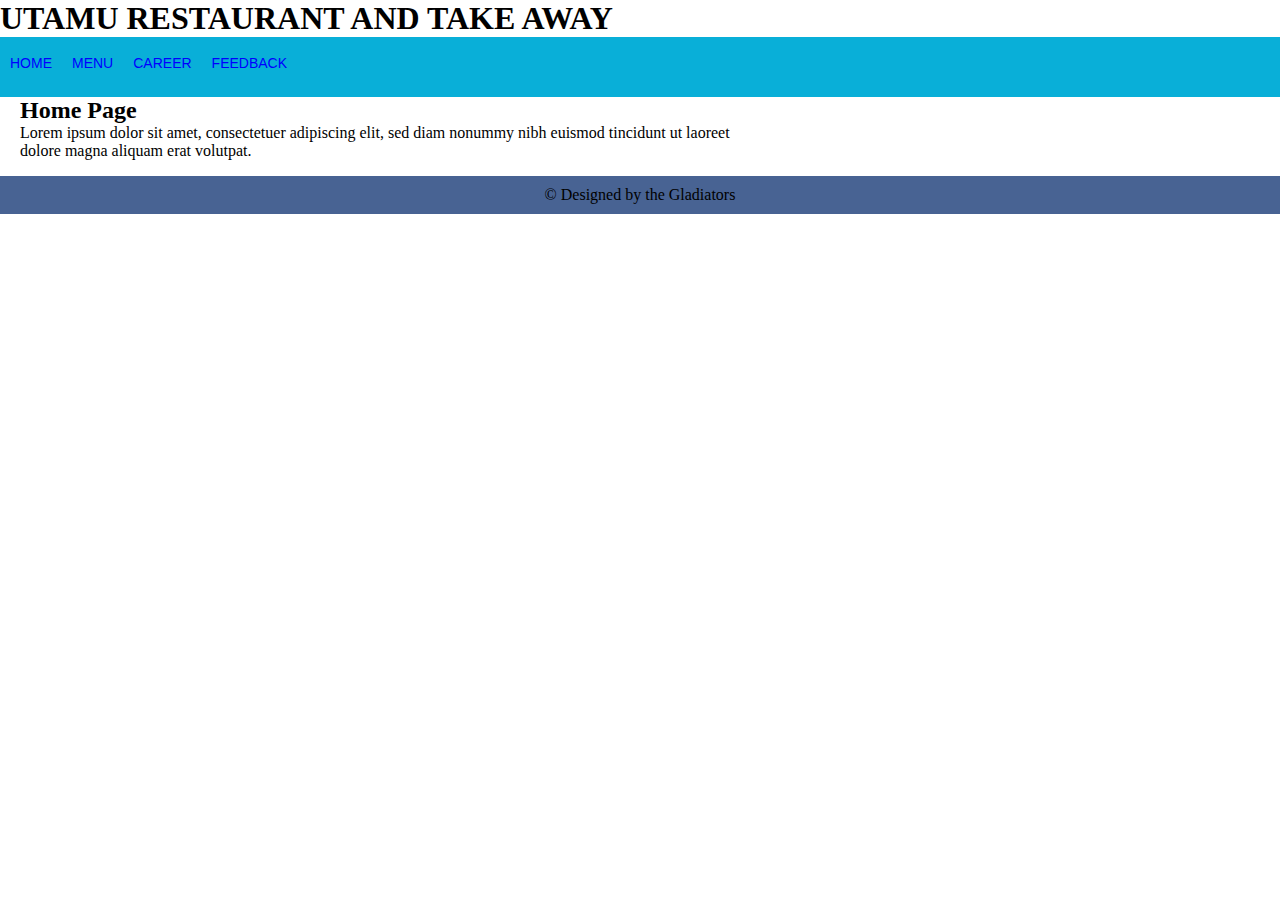
<file: Group work/index.html>
<!DOCTYPE html>
<html>
	<title>Home | WEB DESIGN ASSIGNMENT</title>
	<link rel="stylesheet" type="text/css" href="styles.css">
<body style="overflow:auto">
	<section class="header">
		<head>
			<centre><b><h1>UTAMU RESTAURANT AND TAKE AWAY</h1></b></centre>
		</head> 
	</section>
	<section class="navbar">
		<nav>
			<UL>
			<li><a href="index.html">HOME</a>
				<ul>
					<li><a href="aboutus.html">About Us</a></li>
					<li><a href="contact.html">Contact</a></li>
				</ul>
			</li>	
			<li><a href="#">MENU</a>
				<ul>
					<li><a href="foods.html">Foods</a></li>
					<li><a href="drinks.html">Drinks</a></li>
				</ul>
			</li> 
			<li><a href="#">CAREER</a>
				<ul>
					<li><a href="application.html">Application</a></li>
					<li><a href="#">Vaccancies</a></li>
				</ul>
			</li> 
			<li><a href="#">FEEDBACK</a>
				<ul>
					<li><a href="#">Contact staff</a></li>
					<li><a href="#">Message</a></li>
				</ul>
			</li>
			</UL> 
		</nav>
	</section>
	<section >
		<div class="main">
			<h2>Home Page</h2>
			<p>Lorem ipsum dolor sit amet, consectetuer adipiscing elit, sed diam nonummy nibh euismod tincidunt ut laoreet dolore magna aliquam erat volutpat.</p>
		  </div>
	</section><br><br><br><br>
    <footer>
        <div style="background-color:#486393;text-align:center;padding:10px;margin-top:7px;">© Designed by the Gladiators</div>
    </footer>
</body>
</html>
</file>
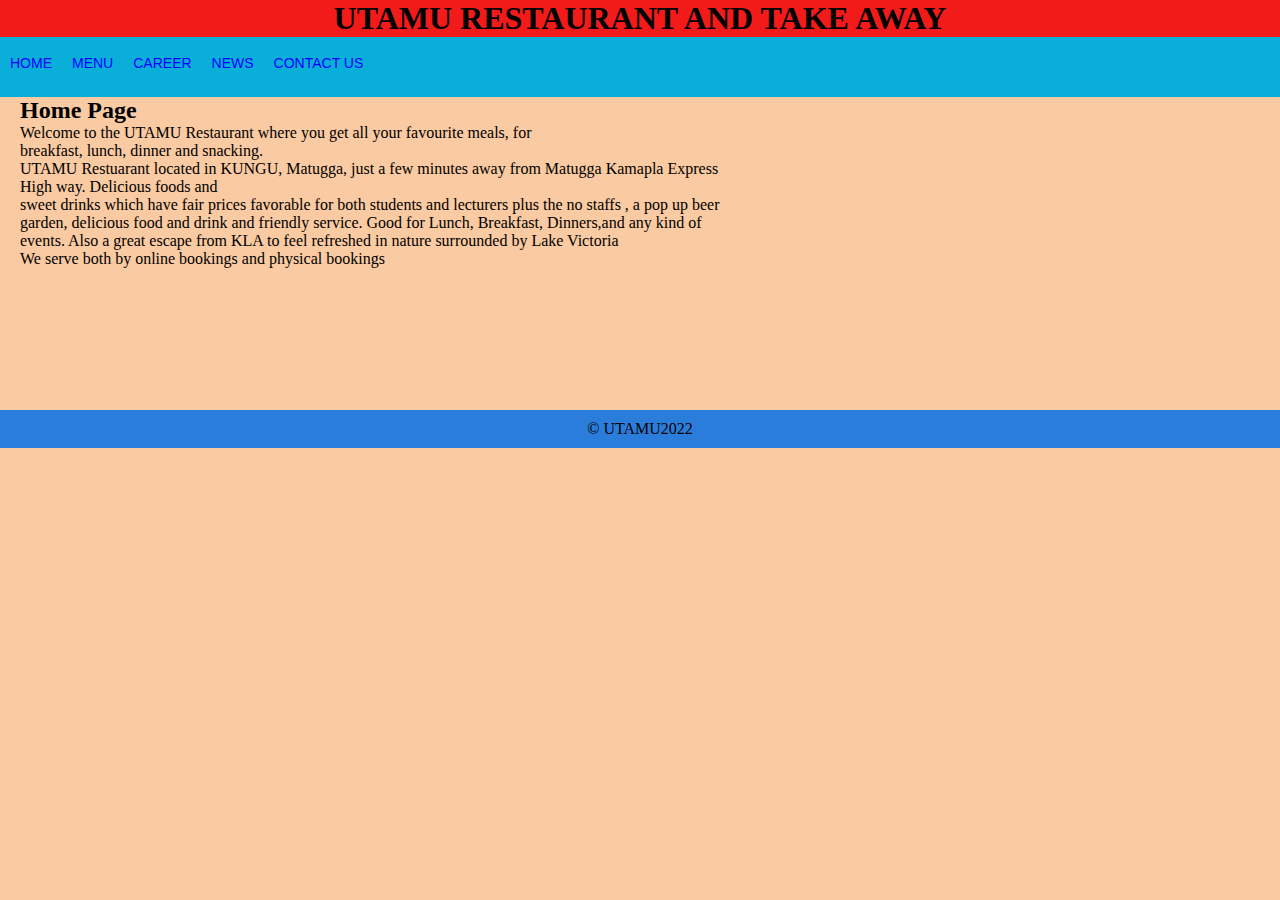
<file: Group_work/index.html>
<!DOCTYPE html>
<html>
	<title>Aboutus | WEB DESIGN ASSIGNMENT</title>
	<link rel="stylesheet" type="text/css" href="styles.css">
<body style="overflow:auto">
	
	<section class="header">

		<style>
			.Divsec {
			  
			  background-color: rgb(243, 26, 26);
			  text-align: center;
	
		  
			}
	
		
			</style>
			<div class="Divsec">

		<head>
			<centre><b><h1>UTAMU RESTAURANT AND TAKE AWAY</h1></b></centre>
		</head> 
	</section>

	<section class="navbar">
		<nav>
			<UL>
			<li><a href="index.html">HOME</a>
				<ul>
					<li><a href="aboutus.html">About Us</a></li>
					<li><a href="contact.html">Contact</a></li>
				</ul>
			</li>	
			<li><a href="#">MENU</a>
				<ul>
					<li><a href="foods.html">Foods</a></li>
					<li><a href="drinks.html">Drinks</a></li>
				</ul>
			</li>
			<li><a href="#">CAREER</a>
				<ul>
					<li><a href="application.html">Application</a></li>
					<li><a href="Vaccancies.html">Vaccancies</a></li>
				</ul>
			</li> 

			<li><a href="#">NEWS</a>
				<ul>
					<li><a href="Our Products and services.html">Our Products and services</a></li>
					<li><a href="Feedback from our Customers.html">Feedback from our Customers</a></li>
				</ul>
			</li>

			<li><a href="#">CONTACT US</a>
				<ul>
					<li><a href="Contact staff.html">Contact staff</a></li>
					<li><a href="Message.html">Message</a></li>
				</ul>
			</li>
			</UL> 
			
			


			
		</nav>
	</section>
	<section >
		<div class="main">
			<h2>Home Page</h2>
			<p>Welcome to the UTAMU Restaurant where you get all your favourite meals, for <br>breakfast, lunch, dinner and snacking.</p>
		<p>UTAMU Restuarant located in KUNGU, Matugga, just a few minutes away from Matugga Kamapla Express High way. Delicious foods and <br>sweet drinks which have fair prices favorable for both students and lecturers plus the no staffs , a pop up beer <br>garden, delicious food and drink and friendly service. Good for Lunch, Breakfast, Dinners,and any kind of events. Also a great escape from KLA to feel refreshed in nature surrounded by Lake Victoria</p> 
		<p> We serve both by online bookings and physical bookings</p></div>


		  <br>
		  <br>
		  <br>
		  <br>
		  <br>
		  <br>
		  <br>
		  <br>
		  <br>
		  <br>

	</section><br><br><br><br>
    <footer>		  <br>
		<br>
		<br>

		<div style="background-color:#2b7ddb;text-align:center;padding:10px;margin-top:7px;">© UTAMU2022</div>
	</footer>
</body>
</html>
</file>
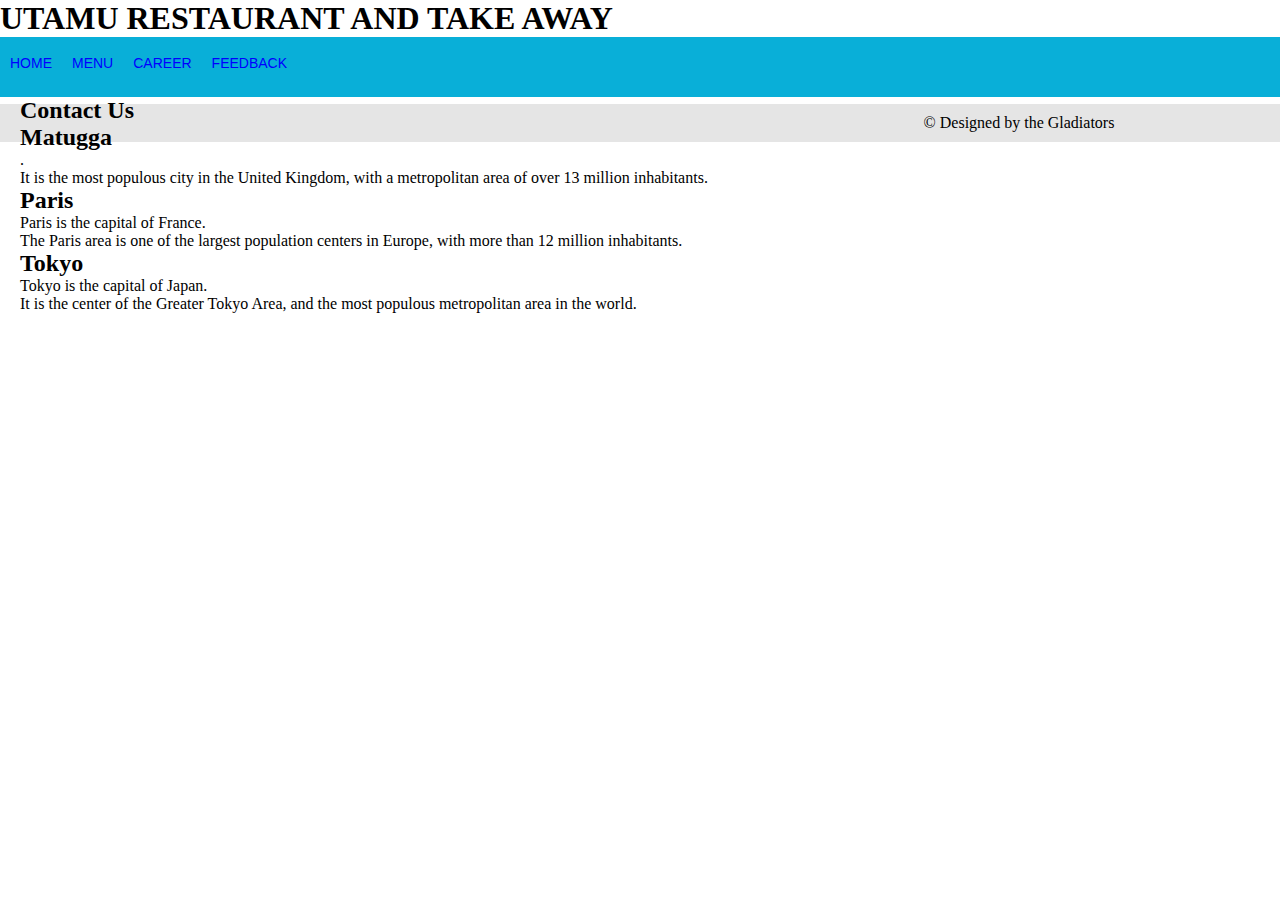
<file: Group work/contact.html>
<!DOCTYPE html>
<html>
	<title>Contact us | WEB DESIGN ASSIGNMENT</title>
	<link rel="stylesheet" type="text/css" href="styles.css">
<body style="overflow:auto">
	<section class="header">
		<head>
			<centre><b><h1>UTAMU RESTAURANT AND TAKE AWAY</h1></b></centre>
		</head> 
	</section>
	<section class="navbar">
		<nav>
			<UL>
			<li><a href="index.html">HOME</a>
				<ul>
					<li><a href="aboutus.html">About Us</a></li>
					<li><a href="contact.html">Contact</a></li>
				</ul>
			</li>	
			<li><a href="#">MENU</a>
				<ul>
					<li><a href="foods.html">Foods</a></li>
					<li><a href="drinks.html">Drinks</a></li>
				</ul>
			</li> 
			<li><a href="#">CAREER</a>
				<ul>
					<li><a href="application.html">Application</a></li>
					<li><a href="#">Vaccancies</a></li>
				</ul>
			</li> 
			<li><a href="#">FEEDBACK</a>
				<ul>
					<li><a href="#">Contact staff</a></li>
					<li><a href="#">Message</a></li>
				</ul>
			</li>
			</UL> 
		</nav>
	</section>
	<section class="main">
		<div class="w3-row-padding">
            <h2>Contact Us</h2>
            <div class="w3-third">
              <h2>Matugga</h2>
              <p>.</p>
              <p>It is the most populous city in the United Kingdom,
              with a metropolitan area of over 13 million inhabitants.</p>
            </div>
          
            <div class="w3-third">
              <h2>Paris</h2>
              <p>Paris is the capital of France.</p>
              <p>The Paris area is one of the largest population centers in Europe,
              with more than 12 million inhabitants.</p>
            </div>
          
            <div class="w3-third">
              <h2>Tokyo</h2>
              <p>Tokyo is the capital of Japan.</p>
              <p>It is the center of the Greater Tokyo Area,
              and the most populous metropolitan area in the world.</p>
            </div>
          </div>
	</section>
</body>
    <footer>
        <div style="background-color:#e5e5e5;text-align:center;padding:10px;margin-top:7px;">© Designed by the Gladiators</div>
    </footer>
</html>
</file>
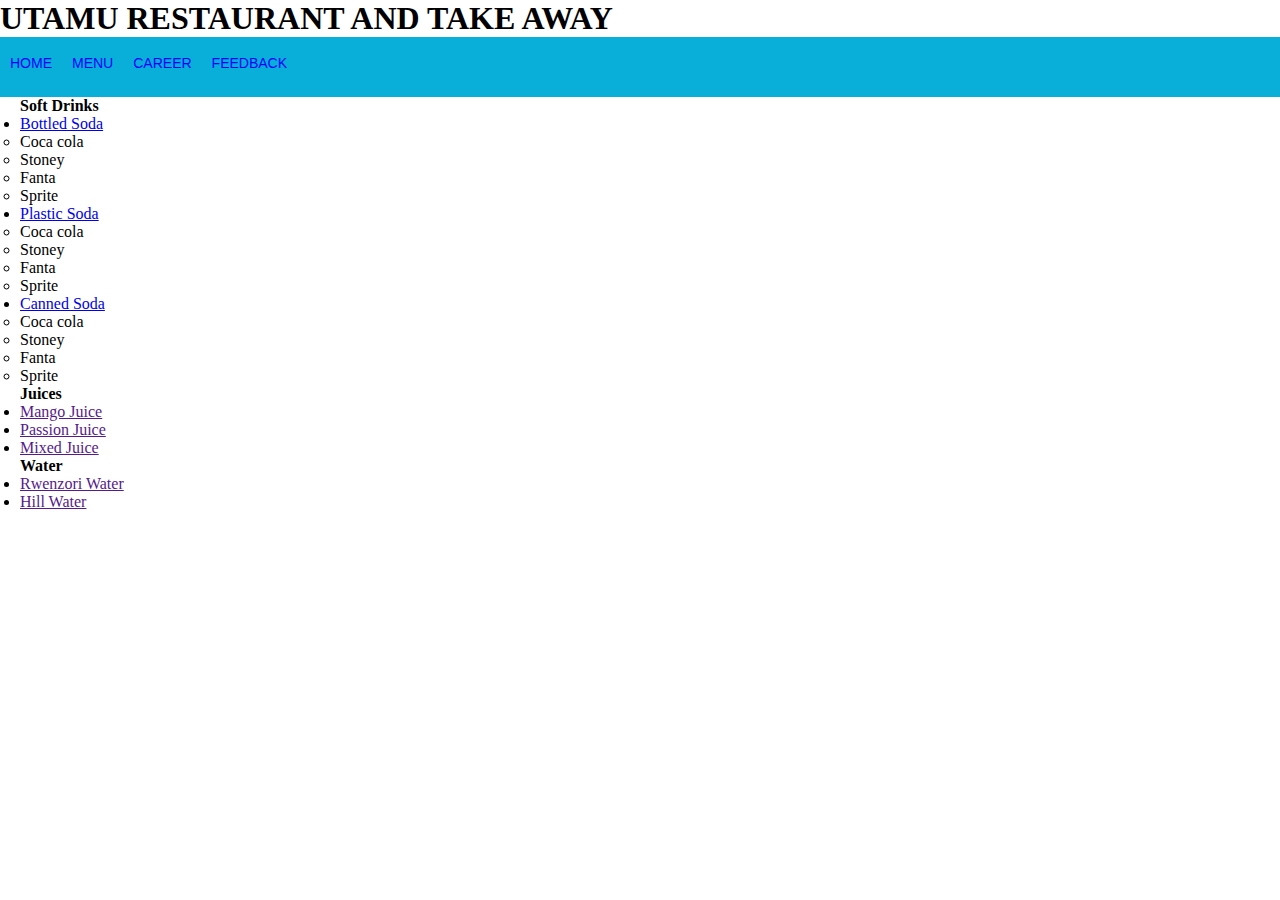
<file: Group work/drinks.html>
<!DOCTYPE html>
<html>
	<title>Drinks | WEB DESIGN ASSIGNMENT</title>
	<link rel="stylesheet" type="text/css" href="styles.css">
<body style="overflow:auto">
	<section class="header">
		<head>
			<centre><b><h1>UTAMU RESTAURANT AND TAKE AWAY</h1></b></centre>
		</head> 
	</section>
	<section class="navbar">
		<nav>
			<UL>
			<li><a href="index.html">HOME</a>
				<ul>
					<li><a href="aboutus.html">About Us</a></li>
					<li><a href="contact.html">Contact</a></li>
				</ul>
			</li>	
			<li><a href="#">MENU</a>
				<ul>
					<li><a href="foods.html">Foods</a></li>
					<li><a href="drinks.html">Drinks</a></li>
				</ul>
			</li>
			<li><a href="#">CAREER</a>
				<ul>
					<li><a href="application.html">Application</a></li>
					<li><a href="#">Vaccancies</a></li>
				</ul>
			</li> 
			<li><a href="#">FEEDBACK</a>
				<ul>
					<li><a href="#">Contact staff</a></li>
					<li><a href="#">Message</a></li>
				</ul>
			</li>
			</UL> 
		</nav>
	</section>
	<section class="main">
		<div class="w3-card-5">
            <p><h4>Soft Drinks</h4></p>
            <p><ul>
                <li><a href="#">Bottled Soda</a></li>
                    <ul>
                        <li>Coca cola</li>
                        <li>Stoney</li>
                        <li>Fanta</li>
                        <li>Sprite</li>
                    </ul>
                <li><a href="#">Plastic Soda</a></li>
                    <ul>
                        <li>Coca cola</li>
                        <li>Stoney</li>
                        <li>Fanta</li>
                        <li>Sprite</li>
                    </ul>
                <li><a href="#">Canned Soda</a></li>
                    <ul>
                        <li>Coca cola</li>
                        <li>Stoney</li>
                        <li>Fanta</li>
                        <li>Sprite</li>
                    </ul>
            </ul> 
            </p>
			<p><h4>Juices</h4></p>
			<p><ul>
				<li><a href="">Mango Juice</a></li>
				<li><a href="">Passion Juice</a></li>
				<li><a href="">Mixed Juice</a></li>
				</ul>		
			</p>
            <p><h4>Water</h4></p>
			<p><ul>
				<li><a href="">Rwenzori Water</a></li>
				<li><a href="">Hill Water</a></li>
				</ul>		
			</p>

            </div>
        </div>
	</section>
  </body>
</html>
</file>
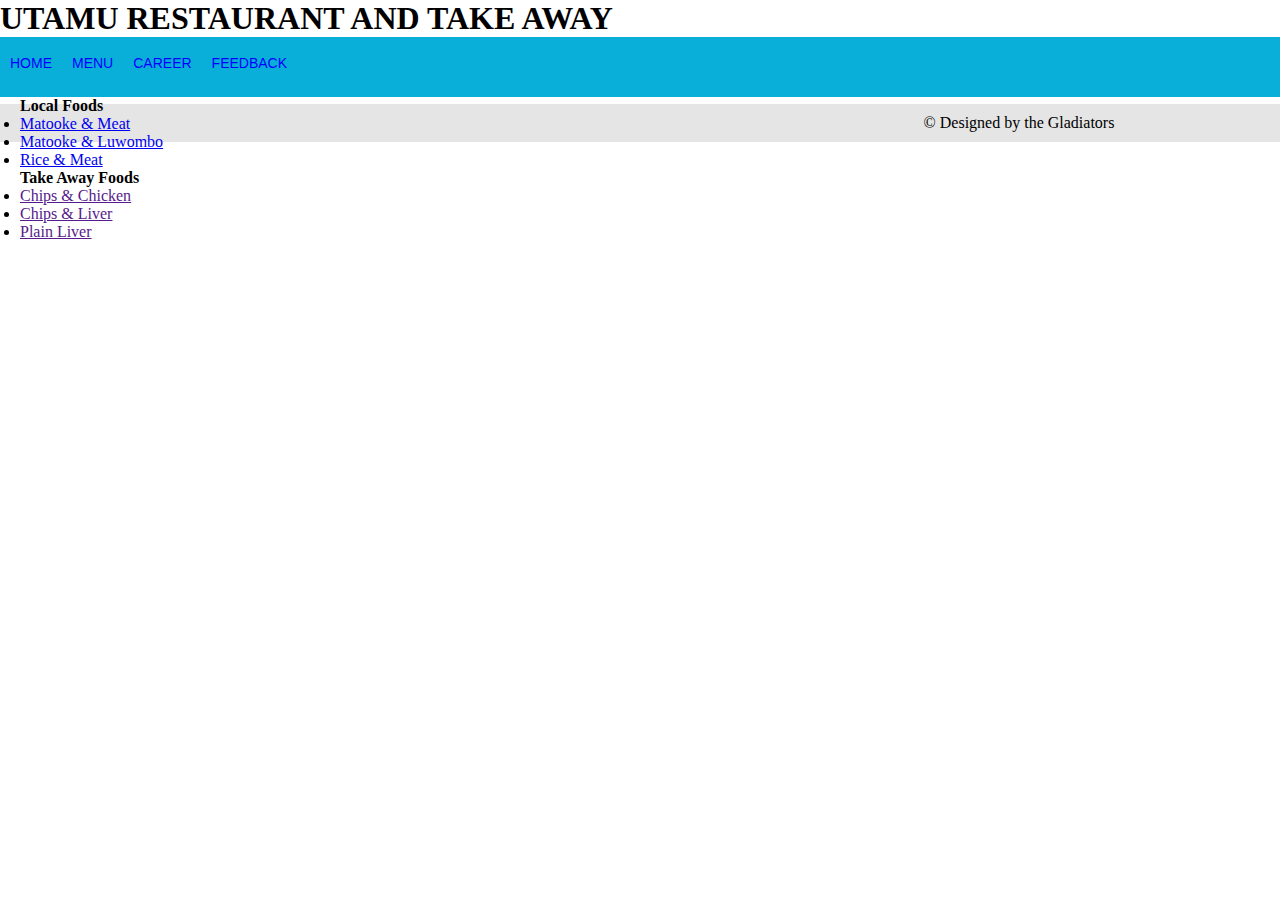
<file: Group work/foods.html>
<!DOCTYPE html>
<html>
	<title>Local Foods | WEB DESIGN ASSIGNMENT</title>
	<link rel="stylesheet" type="text/css" href="styles.css">
<body style="overflow:auto">
	<section class="header">
		<head>
			<centre><b><h1>UTAMU RESTAURANT AND TAKE AWAY</h1></b></centre>
		</head> 
	</section>
	<section class="navbar">
		<nav>
			<UL>
			<li><a href="index.html">HOME</a>
				<ul>
					<li><a href="aboutus.html">About Us</a></li>
					<li><a href="contact.html">Contact</a></li>
				</ul>
			</li>	
			<li><a href="#">MENU</a>
				<ul>
					<li><a href="foods.html">Foods</a></li>
					<li><a href="drinks.html">Drinks</a></li>
				</ul>
			</li>
			<li><a href="#">CAREER</a>
				<ul>
					<li><a href="application.html">Application</a></li>
					<li><a href="#">Vaccancies</a></li>
				</ul>
			</li> 
			<li><a href="#">FEEDBACK</a>
				<ul>
					<li><a href="#">Contact staff</a></li>
					<li><a href="#">Message</a></li>
				</ul>
			</li>
			</UL> 
		</nav>
	</section>
	<section class="main">
		<div class="w3-card-5">
            <p><h4>Local Foods</h4></p>
            <p><ul>
                <li><a href="#">Matooke & Meat</a></li>
                <li><a href="#">Matooke & Luwombo</a></li>
                <li><a href="#">Rice & Meat</a></li>
            </ul> 
            </p>
			<p><h4>Take Away Foods</h4></p>
			<p><ul>
				<li><a href="">Chips & Chicken</a></li>
				<li><a href="">Chips & Liver</a></li>
				<li><a href="">Plain Liver</a></li>
				</ul>		
			</p>

            </div>
        </div>
	</section>
    <footer>
        <div style="background-color:#e5e5e5;text-align:center;padding:10px;margin-top:7px;">© Designed by the Gladiators</div>
    </footer>
  </body>
</html>
</file>
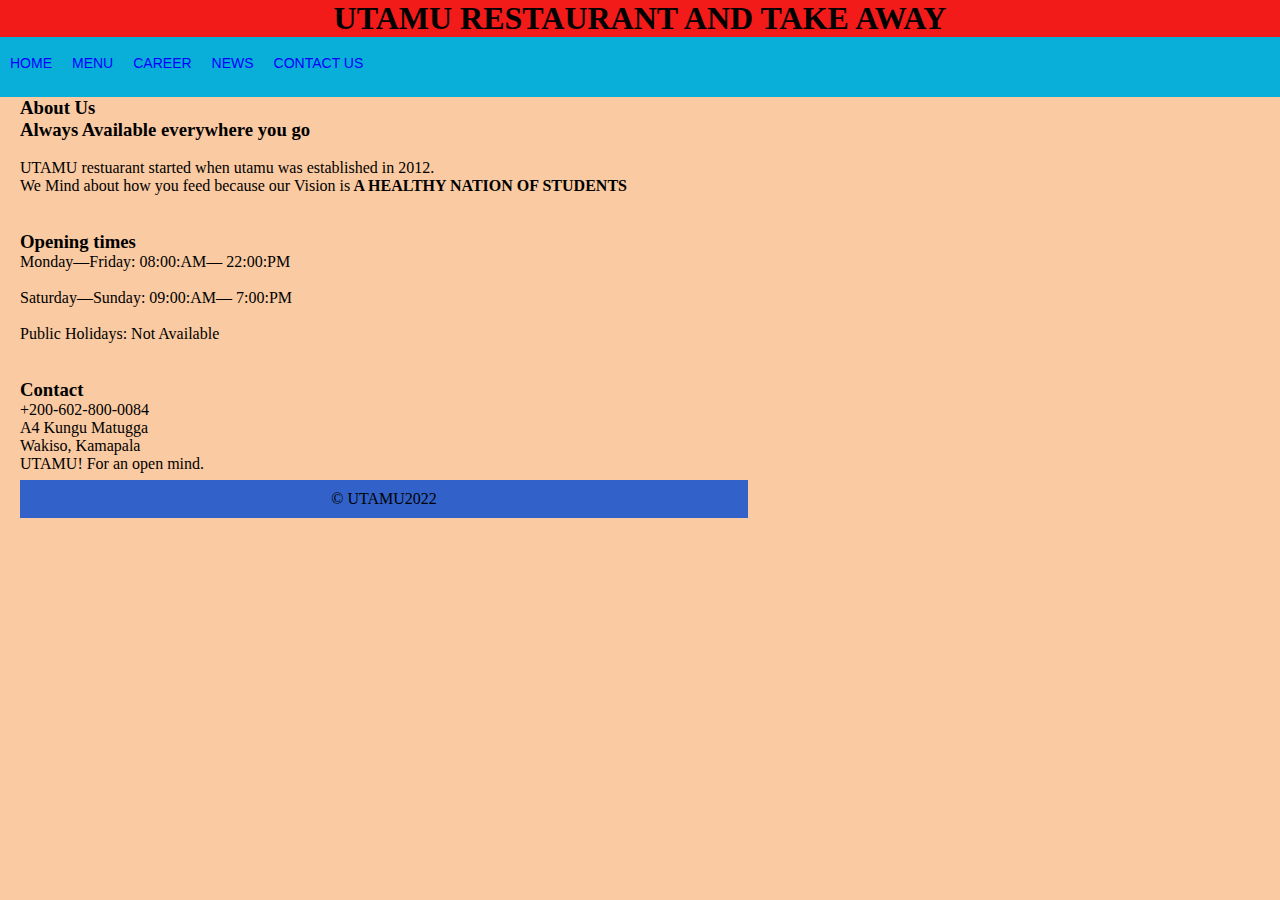
<file: Group_work/aboutus.html>
<!DOCTYPE html>
<html>
	<title>Aboutus | WEB DESIGN ASSIGNMENT</title>
	<link rel="stylesheet" type="text/css" href="styles.css">
<body style="overflow:auto">
	
	<section class="header">

		<style>
			.Divsec {
			  
			  background-color: rgb(243, 26, 26);
			  text-align: center;
	
		  
			}
	
		
			</style>
			<div class="Divsec">

		<head>
			<centre><b><h1>UTAMU RESTAURANT AND TAKE AWAY</h1></b></centre>
		</head> 
	</section>

	<section class="navbar">
		<nav>
			<UL>
			<li><a href="index.html">HOME</a>
				<ul>
					<li><a href="aboutus.html">About Us</a></li>
					<li><a href="contact.html">Contact</a></li>
				</ul>
			</li>	
			<li><a href="#">MENU</a>
				<ul>
					<li><a href="foods.html">Foods</a></li>
					<li><a href="drinks.html">Drinks</a></li>
				</ul>
			</li>
			<li><a href="#">CAREER</a>
				<ul>
					<li><a href="application.html">Application</a></li>
					<li><a href="Vaccancies.html">Vaccancies</a></li>
				</ul>
			</li> 

			<li><a href="#">NEWS</a>
				<ul>
					<li><a href="Our Products and services.html">Our Products and services</a></li>
					<li><a href="Feedback from our Customers.html">Feedback from our Customers</a></li>
				</ul>
			</li>

			<li><a href="#">CONTACT US</a>
				<ul>
					<li><a href="Contact staff.html">Contact staff</a></li>
					<li><a href="Message.html">Message</a></li>
				</ul>
			</li>
			</UL> 
			
			


			
		</nav>
	</section>
	<section class="main">
		<div class="w3-card-4">
           
            <div class="w3-container w3-center">
             <p><h3>About Us</h3></p>
            </div>
        </div>


<div class="container">
		<div class="row-flex">
			<div class="flex-column-form">
				<h3>
					Always Available everywhere you go
				</h3>
				<form class="media-centered">
					<div class="form-group">
						<br>
						
<p>
							UTAMU restuarant started when utamu was established in 2012.<br> We Mind about how you feed because our Vision is<b> A HEALTHY NATION OF STUDENTS</b>
						</p>
<br>
						
						
			<br>
			<div class="opening-time">
				<h3>
					Opening times
				</h3>
				
<p>
					<span>  Monday—Friday: 08:00:AM— 22:00:PM</span><br><br>
					<span>Saturday—Sunday: 09:00:AM— 7:00:PM </span><br><br>
					<span>Public Holidays: Not Available</span>
				</p>
<br>
<br>

			</div>
			<div class="contact-address">
				<h3>
					Contact
				</h3>
				
<p>
					<span>+200-602-800-0084</span><br>

					<span>A4 Kungu Matugga</span><br>
					<span>Wakiso, Kamapala</span>
<br>

					UTAMU! For an open mind.
				</p>

			</div>
		</div>

	</div>


	<footer>
        <div style="background-color:#3161c9;text-align:center;padding:10px;margin-top:7px;">© UTAMU2022</div>
    </footer>


	

	</section>
	
	 



	
  </body>
</html>
</file>
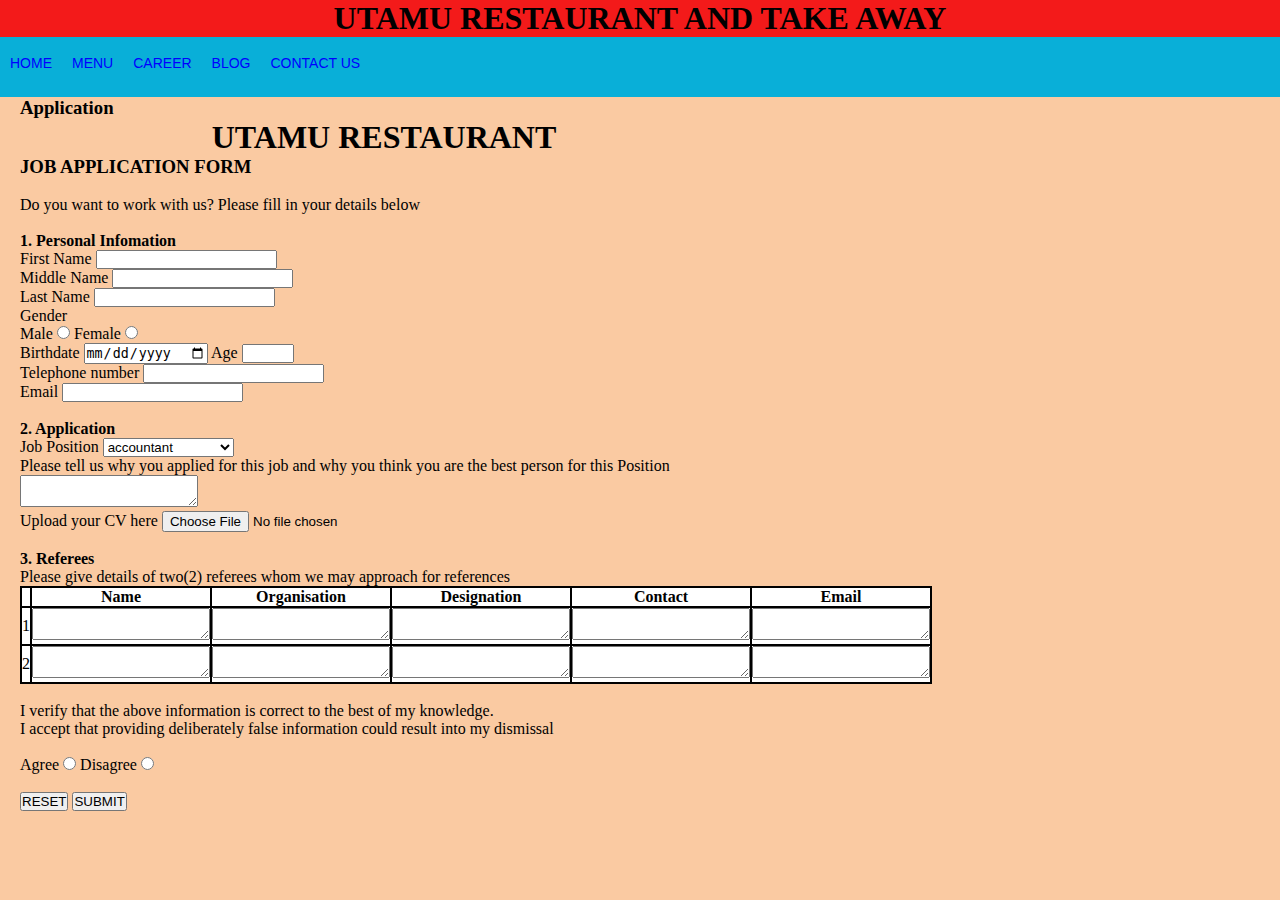
<file: Group_work/application.html>
<!DOCTYPE html>
<html><title>Aboutus | WEB DESIGN ASSIGNMENT</title>
<link rel="stylesheet" type="text/css" href="styles.css">
<body style="overflow:auto">

<section class="header">

	<style>
		.Divsec {
		  
		  background-color: rgb(243, 26, 26);
		  text-align: center;

	  
		}

	
		</style>
		<div class="Divsec">

	<head>
		<centre><b><h1>UTAMU RESTAURANT AND TAKE AWAY</h1></b></centre>
	</head> 
</section>
	<section class="navbar">
		<nav>
			<UL>
			<li><a href="index.html">HOME</a>
				<ul>
					<li><a href="aboutus.html">About Us</a></li>
					<li><a href="contact.html">Contact</a></li>
				</ul>
			</li>	
			<li><a href="#">MENU</a>
				<ul>
					<li><a href="foods.html">Foods</a></li>
					<li><a href="drinks.html">Drinks</a></li>
				</ul>
			</li>
			<li><a href="#">CAREER</a>
				<ul>
					<li><a href="application.html">Application</a></li>
					<li><a href="Vaccancies.html">Vaccancies</a></li>
				</ul>
			</li> 

			<li><a href="#">BLOG</a>
				<ul>
					<li><a href="Our Products and services.html">Our Products and services</a></li>
					<li><a href="Feedback from our Customers.html">Feedback from our Customers</a></li>
				</ul>
			</li>

			<li><a href="#">CONTACT US</a>
				<ul>
					<li><a href="Contact staff.html">Contact staff</a></li>
					<li><a href="Message.html">Message</a></li>
				</ul>
			</li>
			</UL> 
			
			


			
		</nav>
	</section>
	<section class="main">
		<div class="w3-card-4">
            
            <div class="w3-container w3-center">
             <p><h3>Application</h3></p>
             <p></p>
            </div>
        </div>




		
		<head>
			<meta charset="UTF-8">
			<meta http-equiv="X-UA-Compatible" content="IE=edge">
			<meta name="viewport" content="width=device-width, initial-scale=0.8">
			<title>Utamurestaurant application</title>
		   
		</head>
		<body>
			<h1 align="center">UTAMU RESTAURANT</h1>
			<h3>JOB APPLICATION FORM</h3>
		<br>
			<P>Do you want to work with us? Please fill in your details below
			</P>
		  <form action="applicants.html" method="get">
			<br>
			  <p><b>1. Personal Infomation</b></p>
			   <label>First Name
				 <input name="First Name" required>
			   </label>
			  <p>
			   <label>Middle Name
				 <input name="Middle Name">
				 </label>
			  </p>
		
			   <P>
				  <label>Last Name
				 <input name="Last Name" required>
				  </label>
				</P>
				<div>
					Gender
					<div>
					<label>Male
						<input type="radio" name="Gender" id="male" value="male">
					</label>
					<label>Female
						<input type="radio" name="Gender" id="female" value="female">
					</label>
				</div>
				<p>
					<label>Birthdate
						<input type="date" name="date" id="date">
					</label>
					<label for="age">Age
						<input type="number" name="age" id="age" min="18" max="55"> 
					</label>
					
				</p>
				<div>
					<label for="phone">Telephone number
						<input type="tel" name="phone" id="phone"
						 </label>
				</div>
				<p>
				   <label for="email">Email</label>
				   <input type="email" name="email" id="email" required>
				</p>
				<p>
					<br>
					<b>2. Application</b>
				</p>
				<label for="jobposition">Job Position
					<select name="jobposition" id="jobposition">
						<option label="accountant">Accountant</option>
						<option value="manager">Manager</option>
						<option value="marketingdirector">Marketing Director</option>
						<option value="chef">Chef</option>
						<option value="deliveryman">Delivery Man</option>
					</select>
				</label>
				<p>
					<label>Please tell us why you applied for this job and why you think you are the best person for this Position
						<div>
						<textarea></textarea>
						</div>
					</label>
				</p>
				<div>
					<label for="file">Upload your CV here
						<input id="file" type="file" name="file">
					</label>
				</div>
				<p><br>
					<b>3. Referees</b>
				</p>
				<p>Please give details of two(2) referees whom we may approach for references
		
				</p>
				<table bgcolor="black" width="800">
					<tr bgcolor="white">
						<th></th>
						<th width="150">Name</th>
						<th width="150">Organisation</th>
						<th width="150">Designation</th>
						<th width="150">Contact</th>
						<th width="150">Email</th>
					</tr>
					<tr bgcolor="white" width="500">
						<td>1</td>
						<td><div>
							<textarea></textarea>
							</div></td>
						<td><div>
							<textarea></textarea>
							</div></td>
						<td><div>
							<textarea></textarea>
							</div></td>
						<td><div>
							<textarea></textarea>
							</div></td>
						<td><div>
							<textarea></textarea>
							</div></td>
					</tr>
					<tr bgcolor="white" width="500">
						<td>2</td>
						<td><div>
							<textarea></textarea>
							</div></td>
						<td><div>
							<textarea></textarea>
							</div></td>
						<td><div>
							<textarea></textarea>
							</div></td>
						<td><div>
							<textarea></textarea>
							</div></td>
						<td><div>
							<textarea></textarea>
							</div></td>
					</tr>
				</table>
			   <br>
				<p>I verify that the above information is correct to the best of my knowledge.
					<div>I accept that providing deliberately false information could result into my dismissal</div>
					<div><br>
						<label>Agree
							<input type="radio" name="agree" id="agree" value="agree">
						</label>
						<label>Disagree
							<input type="radio" name="agree" id="disagree" value="disagree">
						</label>
					</div>
				</p>
		<br>
				<button type="reset">RESET</button>
				 <button type="submit">SUBMIT</button>
		
		  </form>
		   
		
	</section>
	<br>
    
  </body>
  
</html>
</file>
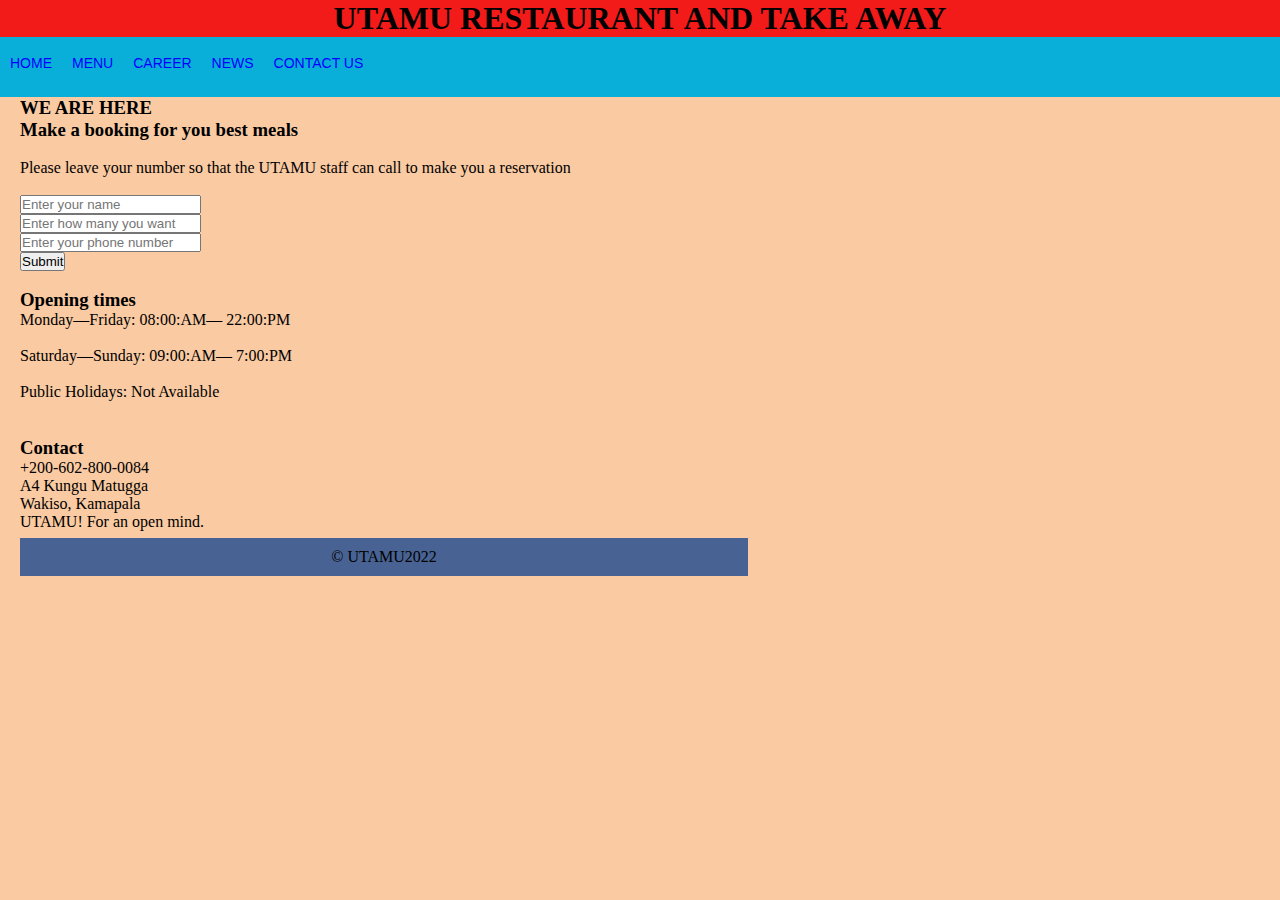
<file: Group_work/contact.html>
<!DOCTYPE html>
<html>
	<title>Contact | WEB DESIGN ASSIGNMENT</title>
	<link rel="stylesheet" type="text/css" href="styles.css">
<body style="overflow:auto">
	
	<section class="header">

		<style>
			.Divsec {
			  
			  background-color: rgb(243, 26, 26);
			  text-align: center;
	
		  
			}
	
		
			</style>
			<div class="Divsec">

		<head>
			<centre><b><h1>UTAMU RESTAURANT AND TAKE AWAY</h1></b></centre>
		</head> 
	</section>



	
	<section class="navbar">
		<nav>
			<UL>
			<li><a href="index.html">HOME</a>
				<ul>
					<li><a href="aboutus.html">About Us</a></li>
					<li><a href="contact.html">Contact</a></li>
				</ul>
			</li>	
			<li><a href="#">MENU</a>
				<ul>
					<li><a href="foods.html">Foods</a></li>
					<li><a href="drinks.html">Drinks</a></li>
				</ul>
			</li>
			<li><a href="#">CAREER</a>
				<ul>
					<li><a href="application.html">Application</a></li>
					<li><a href="Vaccancies.html">Vaccancies</a></li>
				</ul>
			</li> 

			<li><a href="#">NEWS</a>
				<ul>
					<li><a href="Our Products and services.html">Our Products and services</a></li>
					<li><a href="Feedback from our Customers.html">Feedback from our Customers</a></li>
				</ul>
			</li>

			<li><a href="#">CONTACT US</a>
				<ul>
					<li><a href="Contact staff.html">Contact staff</a></li>
					<li><a href="Message.html">Message</a></li>
				</ul>
			</li>
			</UL> 
			
			


			
		</nav>
	</section>
	<section class="main">
		<div class="w3-card-4">
            
            <div class="w3-container w3-center">
<body>				
             <p><h3>WE ARE HERE</h3></p>
            </div>
        </div>


		




<div class="container">
		<div class="row-flex">
			<div class="flex-column-form">




				
				<h3>
					Make a booking for you best meals
				</h3>
				<form class="media-centered">
					<div class="form-group">
						<br>
						
<p>
							Please leave your number so that the UTAMU staff can 
							call to make you a reservation
						</p>
<br>
						
						<input type="name" class="form-control"
							id="exampleInputName1"
							aria-describedby="nameHelp"
							placeholder="Enter your name">
							<br>

						</div>
						<div class="form-group">
							<input type="number" class="form-control"
								id="exampleInputphoneNumber1"
								aria-describedby="nameHelp"

								placeholder="Enter how many you want">
						</div>

					</div>
					<div class="form-group">
						<input type="name" class="form-control"
							id="exampleInputName2"
							aria-describedby="nameHelp"
							placeholder="Enter your phone number">
					</div>
					<button type="submit" class="btn btn-primary">
						Submit
					</button>
				</form>
			</div>
			<br>
			<div class="opening-time">
				<h3>
					Opening times
				</h3>
				
<p>
					<span>  Monday—Friday: 08:00:AM— 22:00:PM</span><br><br>
					<span>Saturday—Sunday: 09:00:AM— 7:00:PM </span><br><br>
					<span>Public Holidays: Not Available</span>
				</p>
<br>
<br>

			</div>
			<div class="contact-address">
				<h3>
					Contact
				</h3>
				
<p>
					<span>+200-602-800-0084</span><br>

					<span>A4 Kungu Matugga</span><br>
					<span>Wakiso, Kamapala</span>
<br>

					UTAMU! For an open mind.
				</p>

			</div>
		</div>
	</div>



	
		



		
		<footer>
        <div style="background-color:#486393;text-align:center;padding:10px;margin-top:7px;">© UTAMU2022</div>
    </footer>






</div>

	
</body>

</html>
</file>
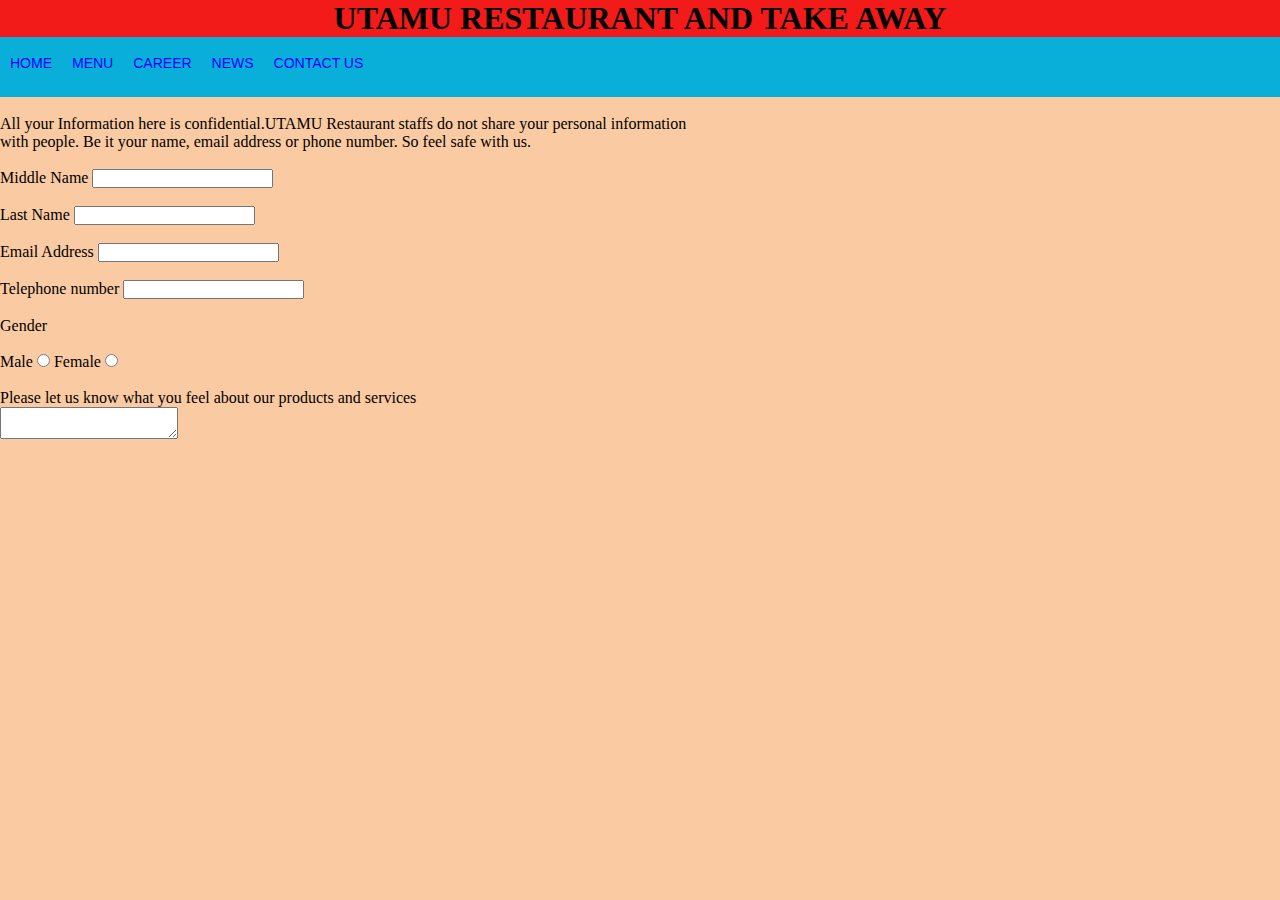
<file: Group_work/Message.html>
<!DOCTYPE html>
<html>
	<title>Aboutus | WEB DESIGN ASSIGNMENT</title>
	<link rel="stylesheet" type="text/css" href="styles.css">
<body style="overflow:auto">
	
	<section class="header">

		<style>
			.Divsec {
			  
			  background-color: rgb(243, 26, 26);
			  text-align: center;
	
		  
			}
	
		
			</style>
			<div class="Divsec">

		<head>
			<centre><b><h1>UTAMU RESTAURANT AND TAKE AWAY</h1></b></centre>
		</head> 
	</section>



    <section class="navbar">
		<nav>
			<UL>
			<li><a href="index.html">HOME</a>
				<ul>
					<li><a href="aboutus.html">About Us</a></li>
					<li><a href="contact.html">Contact</a></li>
				</ul>
			</li>	
			<li><a href="#">MENU</a>
				<ul>
					<li><a href="foods.html">Foods</a></li>
					<li><a href="drinks.html">Drinks</a></li>
				</ul>
			</li>
			<li><a href="#">CAREER</a>
				<ul>
					<li><a href="application.html">Application</a></li>
					<li><a href="Vaccancies.html">Vaccancies</a></li>
				</ul>
			</li> 

			<li><a href="#">NEWS</a>
				<ul>
					<li><a href="Our Products and services.html">Our Products and services</a></li>
					<li><a href="Feedback from our Customers.html">Feedback from our Customers</a></li>
				</ul>
			</li>

			<li><a href="#">CONTACT US</a>
				<ul>
					<li><a href="Contact staff.html">Contact staff</a></li>
					<li><a href="Message.html">Message</a></li>
				</ul>
			</li>
			</UL> 
			
			


			
		</nav>
	</section>
	
    <link rel="stylesheet" type="text/css" href="styles.css">
    <body style="overflow:auto">
        <br>

        <p>All your Information here is confidential.UTAMU Restaurant staffs do not share your personal information <br>with people. Be it your name, email address or phone number. So feel safe with us.</p>

<br>        <p>
    <label>Middle Name
      <input name="Middle Name">
      </label>
   </p>
<br>
    <P>
       <label>Last Name
      <input name="Last Name" required>
       </label>
     </P>
<br>
     <P>
        <label>Email Address
       <input name="Email Address" required>
        </label>
      </P>
<br>
    </p>
    <div>
        <label for="phone">Telephone number
            <input type="tel" name="phone" id="phone"
             </label>
    </div>
                <br>

     <div>
         Gender
         <div>
            <br>
         <label>Male
             <input type="radio" name="Gender" id="male" value="male">
         </label>
         <label>Female
             <input type="radio" name="Gender" id="female" value="female">
         </label>
     </div>
     <br>

     <div>
        <p>Please let us know what you feel about our products and services</p>
        <textarea></textarea>
        </div>
</body>
</html>
</file>
<file: Group work/styles.css>
* {
	margin: 0;
	padding: 0;
}
head {
	background-color: rgb(151, 61, 235);
	background-image: none;
}
nav {
	width: 100;
	height: 60px;
	background-color: rgb(9, 175, 216);
}
nav p {
	font-family: Arial, Helvetica, sans-serif;
	color: blue;
	font-size: medium;
	line-height: 30px;
	float: left;
	padding: 0px 20px;
}
nav ul {
	float: left;
}
nav ul li {
	float: left;
	list-style: none;
	position: relative;
}
nav ul li a {
	display: block;
	font-family: Arial;
	color: blue;
	font-size: 14px;
	padding: 18px 10px;
	text-decoration: none;
}
nav ul li ul {
	display: none;
	position: absolute;
	background-color: white;
	padding: 5px;
	border-radius: 5px;
}
nav ul li:hover ul {
	display: block;
}
nav ul li ul a {
	width: 80px;
	border-radius: 5px;
}
nav ul li ul a {
	padding: 10px 16px;
}
nav ul li ul li a:hover {
	background-color: rgb(169, 169, 169);
}
* {
  box-sizing: border-box;
}

.menu {
  float: left;
  width: 20%;
  text-align: center;
}

.menu a {
  background-color: #e5e5e5;
  padding: 8px;
  margin-top: 7px;
  display: block;
  width: 100%;
  color: black;
}

.main {
  float: left;
  width: 60%;
  padding: 0 20px;
}

.right {
  background-color: #e5e5e5;
  float: left;
  width: 20%;
  padding: 15px;
  margin-top: 7px;
  text-align: center;
}

@media only screen and (max-width: 620px) {
  /* For mobile phones: */
  .menu, .main, .right {
    width: 100%;
  }
}
</file>
<file: Group_work/styles.css>
* {
	margin: 0;
	padding: 0;
}
head {
	background-color: rgb(151, 61, 235);
	background-image: none;
}
body {
	background-color: rgb(250, 202, 162);
	}
nav {
	width: 100;
	height: 60px;
	background-color: rgb(9, 175, 216);
}
nav p {
	font-family: Arial, Helvetica, sans-serif;
	color: blue;
	font-size: medium;
	line-height: 30px;
	float: left;
	padding: 0px 20px;
}
nav ul {
	float: left;
}
nav ul li {
	float: left;
	list-style: none;
	position: relative;
}
nav ul li a {
	display: block;
	font-family: Arial;
	color: blue;
	font-size: 14px;
	padding: 18px 10px;
	text-decoration: none;
}
nav ul li ul {
	display: none;
	position: absolute;
	background-color: white;
	padding: 5px;
	border-radius: 5px;
}
nav ul li:hover ul {
	display: block;
}
nav ul li ul a {
	width: 80px;
	border-radius: 5px;
}
nav ul li ul a {
	padding: 10px 16px;
}
nav ul li ul li a:hover {
	background-color: rgb(169, 169, 169);
}
* {
  box-sizing: border-box;
}

.menu {
  float: left;
  width: 20%;
  text-align: center;
}

.menu a {
  background-color: #e5e5e5;
  padding: 8px;
  margin-top: 7px;
  display: block;
  width: 100%;
  color: black;
}

.main {
  float: left;
  width: 60%;
  padding: 0 20px;
}

.right {
  background-color: #e5e5e5;
  float: left;
  width: 20%;
  padding: 15px;
  margin-top: 7px;
  text-align: center;
}

@media only screen and (max-width: 620px) {
  /* For mobile phones: */
  .menu, .main, .right {
    width: 100%;
  }
}
.footer {
    height: 50px;
    background-color: red;
}
</file>
